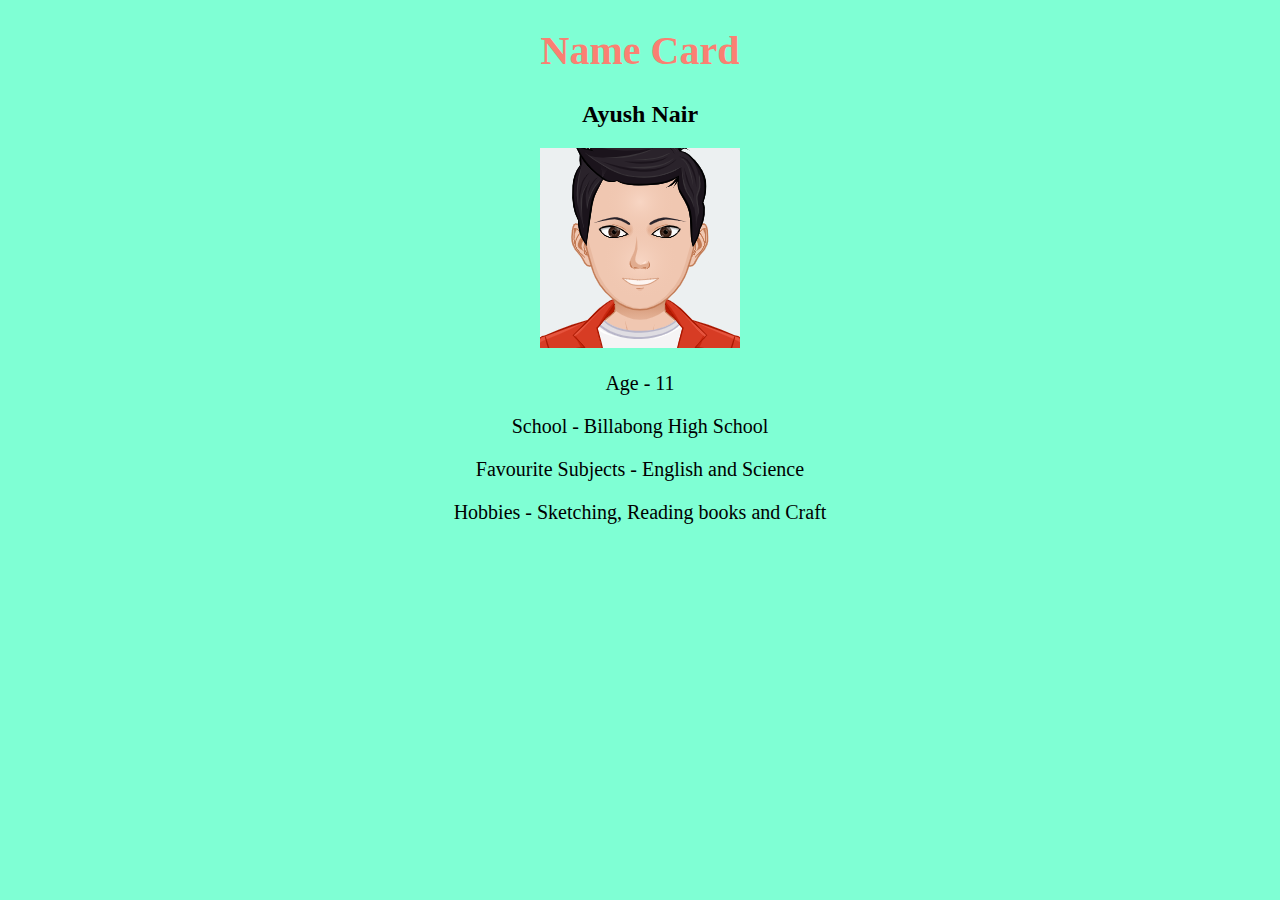
<file: index.html>
<!DOCTYPE html>
<html lang="eng">
<head>
    <meta charset="UTF-8">
    <meta http-equiv="X-UA-Compatilble" content="IE=edge">
    <meta name="viewport" content="width=device-width, initial-scale=1.0">
    <title>Name Card</title>
    <link rel="stylesheet" href="style.css">
</head>
<body>
    <h1>Name Card</h1>
    <div>
        <h2>Ayush Nair</h2>
        <img src="./LionBoy.png" alt="image">
        <p>Age - 11</p>
        <p>School - Billabong High School</p>
        <p>Favourite Subjects - English and Science</p>
        <p>Hobbies - Sketching, Reading books and Craft</p>
    </div>
</body>
</html>
</file>
<file: style.css>
body{
    background-color: aquamarine;
    font-family: 'Times New Roman', Times, serif;
    text-align: center;
}

h1{
    color: salmon;
    font-size: 40px;
}

label{
    color: rgb(255, 145, 0);
    font-size: 35px;
    font-weight: 200;
}

p{
    font-size: 20px;
}

a{
    text-decoration: none;
}
</file>
